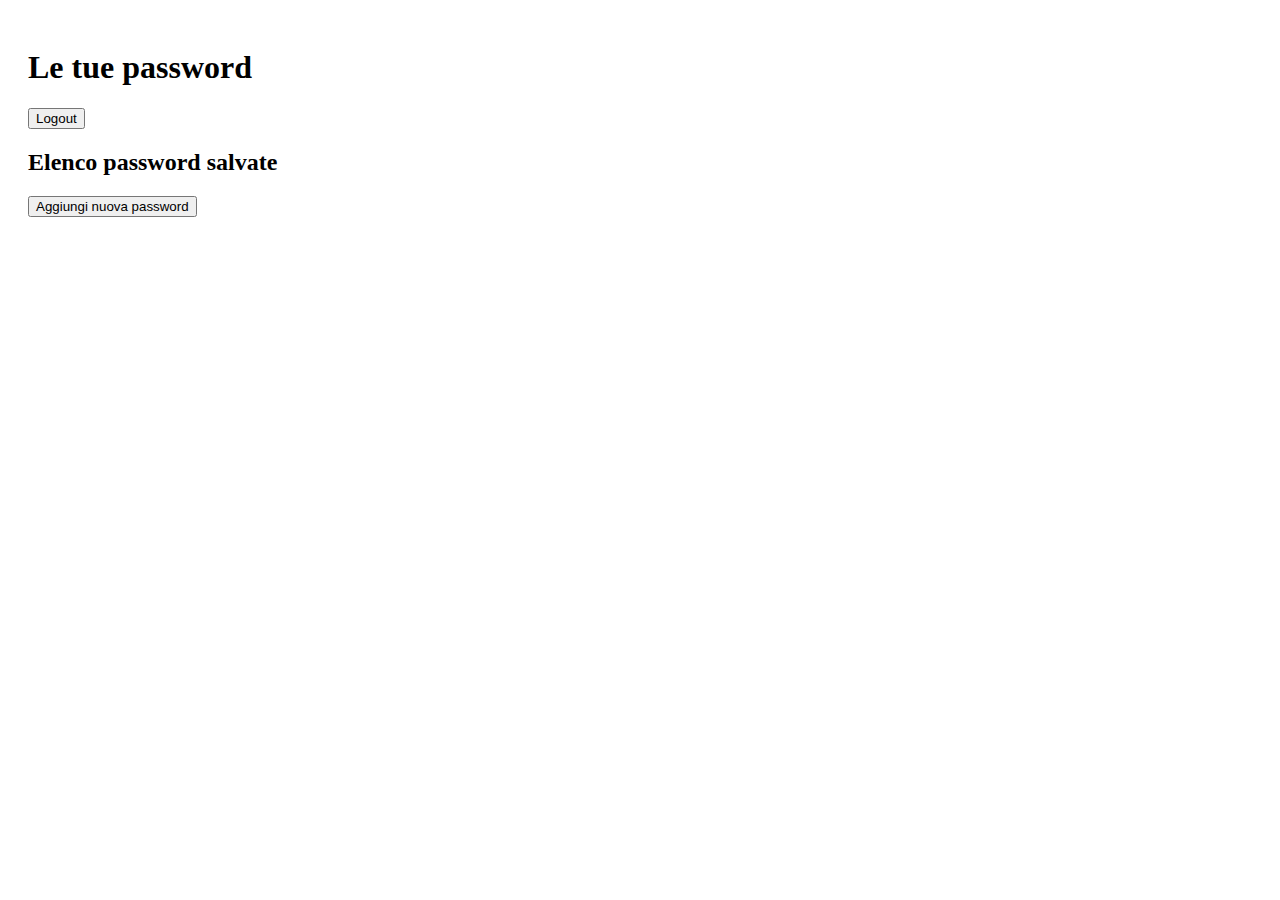
<file: frontend/dashboard.html>
<!DOCTYPE html>
<html lang="it">
  <head>
    <meta charset="UTF-8" />
    <meta name="viewport" content="width=device-width, initial-scale=1.0" />
    <title>CF - Dashboard</title>
    <script src="main.js" defer></script>
    <link rel="stylesheet" href="styles.css" />
  </head>
  <body>
    <div id="dashboard">
      <h1>Le tue password</h1>
      <button id="logoutBtn">Logout</button>

      <h2>Elenco password salvate</h2>

      <div id="passwordList">
        <!-- Qui JS inserirà le password -->
      </div>

      <button id="addPasswordBtn">Aggiungi nuova password</button>

      <!-- Form per aggiungere nuova password -->
      <div id="addPasswordForm" style="display: none; margin-top: 20px">
        <h3>Aggiungi Password</h3>
        <label for="newSite">Sito/App:</label><br />
        <input type="text" id="newSite" /><br /><br />

        <label for="newUser">Utente:</label><br />
        <input type="text" id="newUser" /><br /><br />

        <label for="newPass">Password:</label><br />
        <input type="text" id="newPass" /><br /><br />

        <button id="savePasswordBtn">Salva Password</button>
        <button id="cancelPasswordBtn">Annulla</button>
      </div>
    </div>
  </body>
</html>
</file>
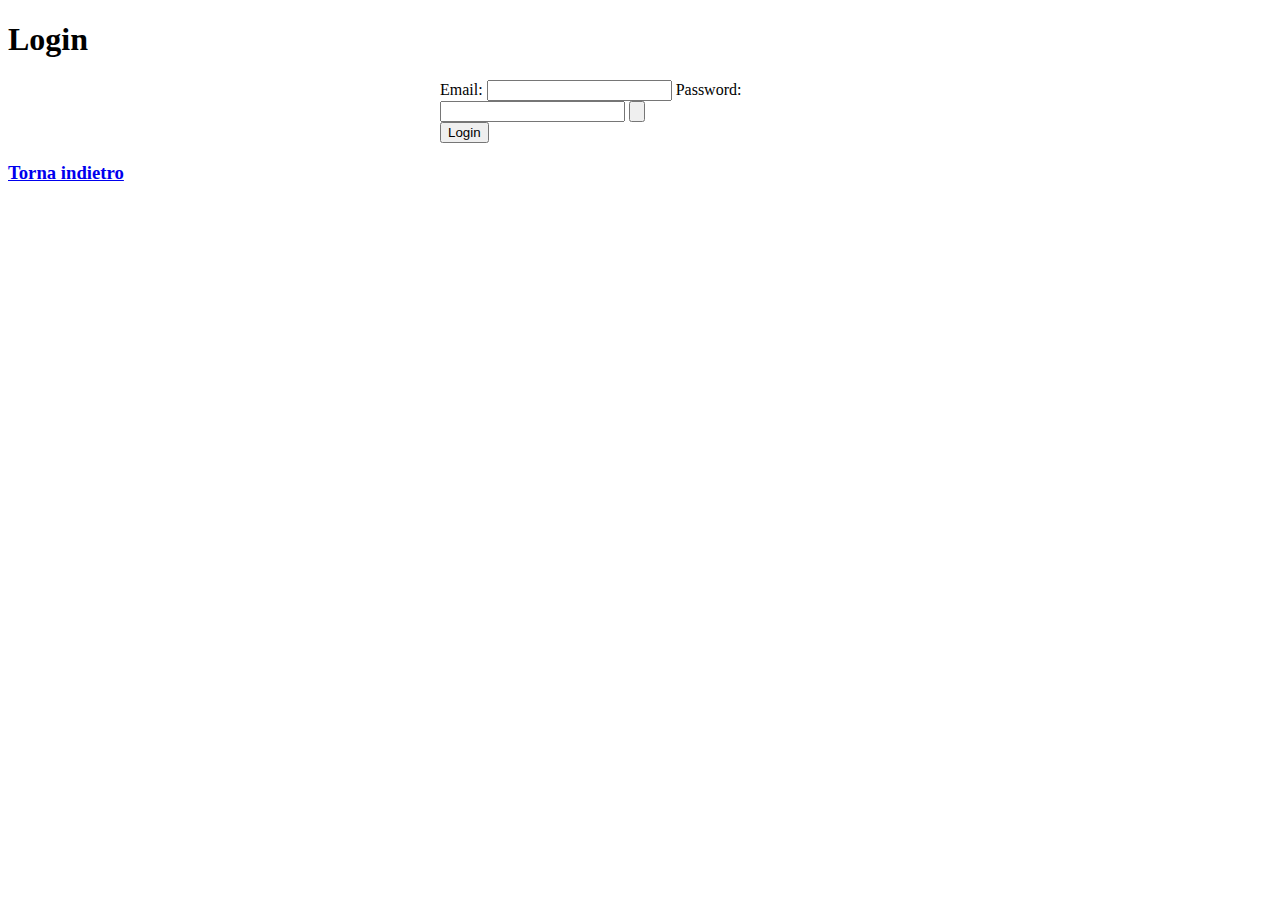
<file: frontend/login.html>
<!DOCTYPE html>
<html lang="en">
  <head>
    <meta charset="UTF-8" />
    <meta name="viewport" content="width=device-width, initial-scale=1.0" />
    <title>CF - Login</title>
    <link rel="stylesheet" href="styles.css" />
    <script src="main.js" defer></script>
  </head>
  <body>
    <h1>Login</h1>
<div class="form-container">
  <form id="loginForm">
    <label for="email">Email:</label>
    <input type="email" id="email" name="email" required />

    <label for="password">Password:</label>
    <div class="password-wrapper">
      <input type="password" id="password" name="password" required />
      <button type="button" class="password-toggle" id="togglePassword" aria-label="Mostra password">
        <svg xmlns="http://www.w3.org/2000/svg" class="eye-icon" fill="none" viewBox="0 0 24 24" stroke="currentColor">
          <path id="eyeIcon" stroke-linecap="round" stroke-linejoin="round" stroke-width="2" d="M15 12a3 3 0 11-6 0 3 3 0 016 0z"/>
          <path id="eyeOutline" stroke-linecap="round" stroke-linejoin="round" stroke-width="2" d="M2.458 12C3.732 7.943 7.523 5 12 5c4.477 0 8.268 2.943 9.542 7-1.274 4.057-5.065 7-9.542 7-4.477 0-8.268-2.943-9.542-7z"/>
        </svg>
      </button>
    </div>

    <button type="submit">Login</button>
  </form>
</div>
    <h3><a href="index.html">Torna indietro</a></h3>
  </body>
</html>
</file>
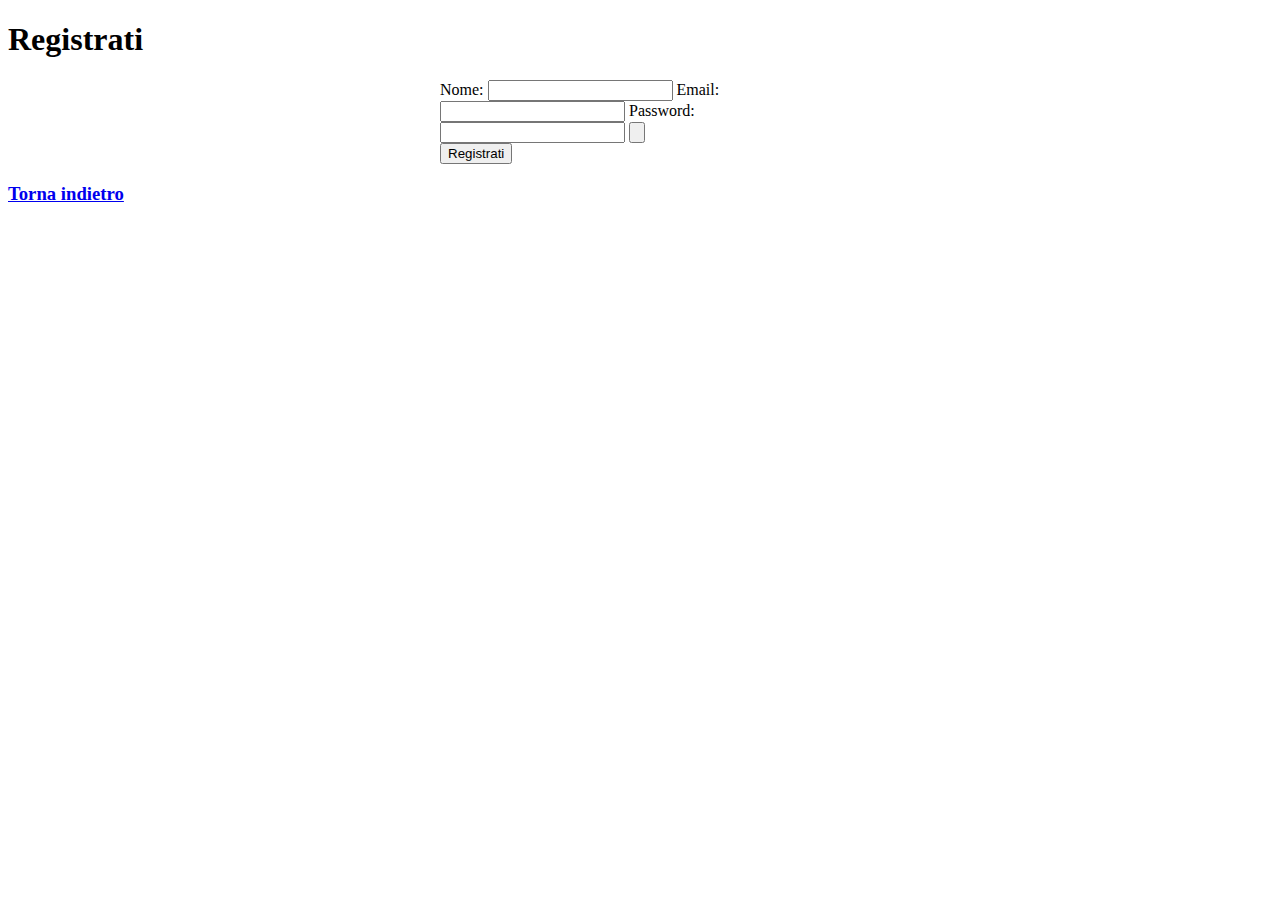
<file: frontend/register.html>
<!DOCTYPE html>
<html lang="en">
  <head>
    <meta charset="UTF-8" />
    <meta name="viewport" content="width=device-width, initial-scale=1.0" />
    <title>CF - Register</title>
    <link rel="stylesheet" href="styles.css" />
    <script src="main.js" defer></script>
  </head>
  <body>
    <h1>Registrati</h1>

    <div class="form-container">
      <form id="registerForm">
        <label for="nome">Nome:</label>
        <input type="text" id="nome" name="nome" />

        <label for="email">Email:</label>
        <input type="email" id="email" name="email" required />

        <label for="password">Password:</label>
        <div class="password-wrapper">
          <input type="password" id="passwordRegister" name="password" required />
          <button type="button" class="password-toggle" id="togglePasswordRegister" aria-label="Mostra password">
            <svg class="eye-icon" xmlns="http://www.w3.org/2000/svg" fill="none" viewBox="0 0 24 24" stroke="currentColor">
              <path id="eyeIcon" stroke-linecap="round" stroke-linejoin="round" stroke-width="2" d="M15 12a3 3 0 11-6 0 3 3 0 016 0z"/>
              <path id="eyeOutline" stroke-linecap="round" stroke-linejoin="round" stroke-width="2" d="M2.458 12C3.732 7.943 7.523 5 12 5c4.477 0 8.268 2.943 9.542 7-1.274 4.057-5.065 7-9.542 7-4.477 0-8.268-2.943-9.542-7z"/>
            </svg>
          </button>
        </div>

        <button type="submit">Registrati</button>
      </form>
    </div>

    <h3><a href="index.html">Torna indietro</a></h3>
  </body>
</html>
</file>
<file: frontend/styles.css>
/* =====================
   INDEX PAGE
===================== */
.header {
  text-align: center;
  color: #333;
}

/* =====================
   LOGIN PAGE
===================== */
#loginForm {
  max-width: 400px;
  margin: 0 auto;
}

/* =====================
   REGISTER PAGE
===================== */
#registerForm {
  max-width: 400px;
  margin: 0 auto;
}

/* =====================
   DASHBOARD PAGE
===================== */
#dashboard {
  padding: 20px;
}
</file>
